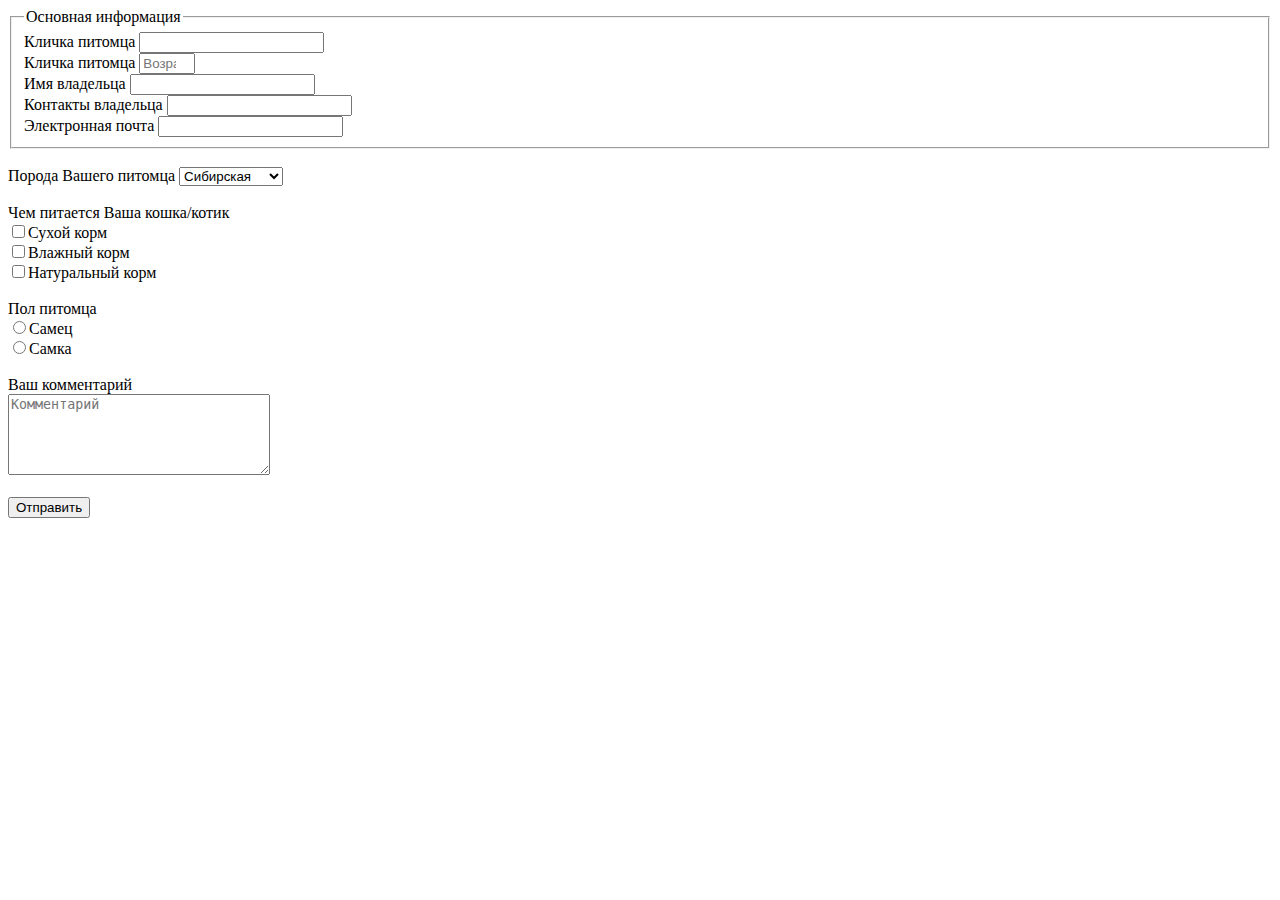
<file: catform/index.html>
<!DOCTYPE html>

<head>
    <meta charset="UTF-8">
    <meta http-equiv="X-UA-Compatible" content="IE=edge">
    <meta name="viewport" content="width=device-width, initial-scale=1.0">
    <title>Опросник</title>
</head>

<body>
    <form id="formElem">
        <div>
        <fieldset>
            <legend>Основная информация</legend>
            <label for="petname">Кличка питомца</label>
            <input type="text" name="petname" tabindex="1"><br>
            
            <label for="age">Кличка питомца</label>
            <input type="number" name="age" placeholder="Возраст котика" min="0" max="25"><br>
            
            <label for="name">Имя владельца</label>
            <input type="text" name="name" tabindex="2"><br>
            
            <label for="contacts">Контакты владельца</label>
            <input type="text" name="tel" ><br>
            
            <label for="email">Электронная почта</label>
            <input type="email" name="email">
        </fieldset><br>
        
        <label for="breed">Порода Вашего питомца</label>
        <select name="breed" id="breed">
            <option value="Siberian">Сибирская</option>
            <option value="Maine Coon">Мейн-кун</option>
            <option value="Munchkin">Манчкин</option>
            <option value="British">Британская</option>
            <option value="Metis">Метис</option>
            <option value="Mongrel">Беспородная</option>
        </select><br>
        <br>
        
        <label for="food">Чем питается Ваша кошка/котик</label><br>
        <input type="checkbox" name="food" value="dry">Сухой корм<br>
        <input type="checkbox" name="food" value="wet">Влажный корм<br>
        <input type="checkbox" name="food" value="naturale">Натуральный корм<br>
        <br>
        
        <label for="sex">Пол питомца</label><br>
        <input type="radio" name="sex" value="male" id="sex">Самец<br>
        <input type="radio" name="sex" value="female">Самка<br>
        <br>
        
        <label for="comments">Ваш комментарий</label><br>
        <textarea placeholder="Комментарий" rows="5" cols="30" name="comment"></textarea><br>
        <br>
        
        <button type="submit" id="postButton">Отправить</button>
    </div>
    </form>
    <script src="./index.js"></script>
</body>
</html>
</file>
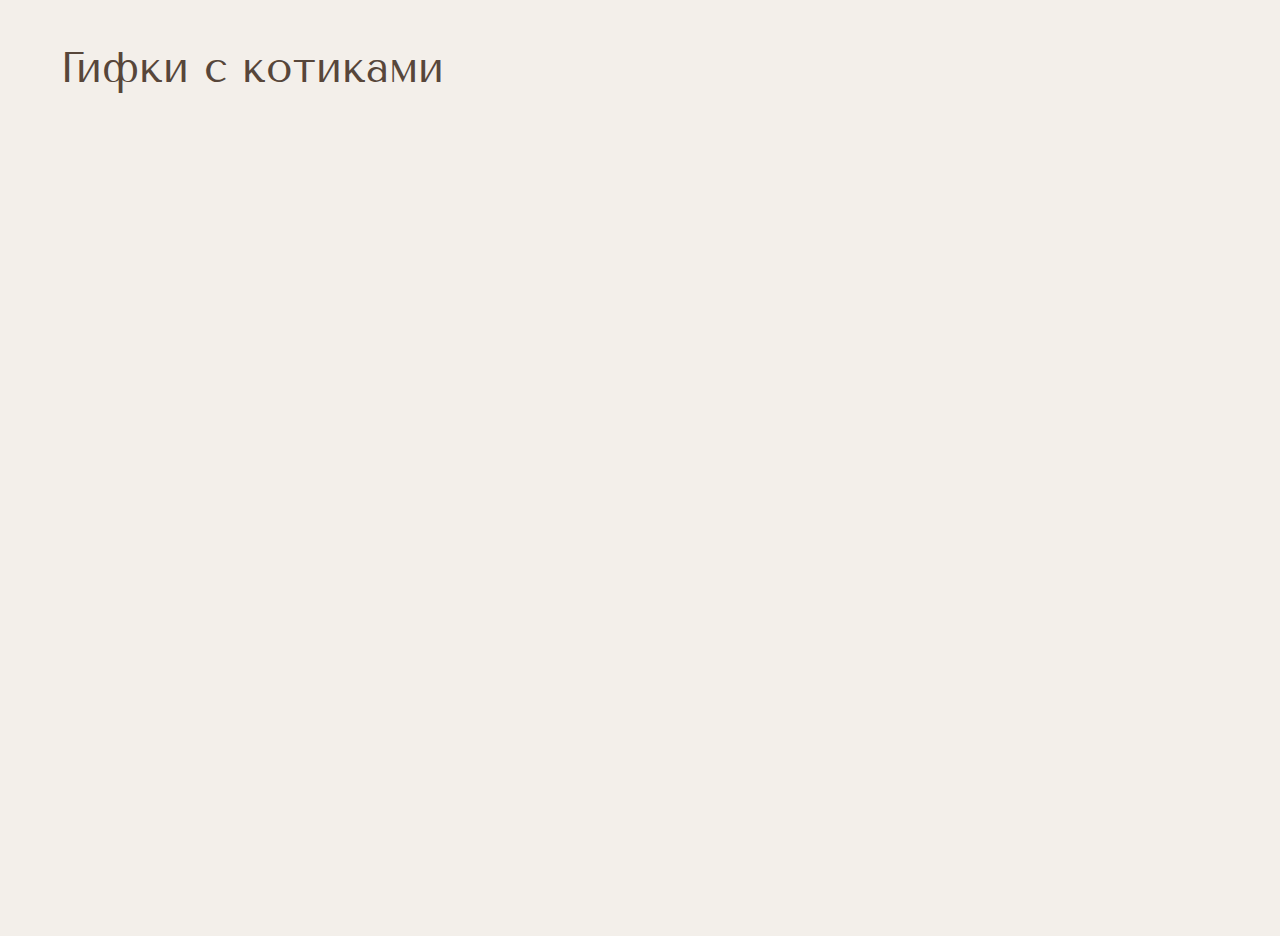
<file: GIF/index.html>
<!DOCTYPE html>
<html lang="en">
<head>
    <meta charset="UTF-8">
    <meta http-equiv="X-UA-Compatible" content="IE=edge">
    <meta name="viewport" content="width=device-width, initial-scale=1.0">
    <link rel="stylesheet" href="normalize.css">
    <link rel="stylesheet" href="index.css">
    <link rel="preconnect" href="https://fonts.googleapis.com">
    <link rel="preconnect" href="https://fonts.gstatic.com" crossorigin>
    <link href="https://fonts.googleapis.com/css2?family=Open+Sans:wght@300;400&family=Tenor+Sans&display=swap" rel="stylesheet">
    <link rel="shortcut icon" href="https://cdn-icons-png.flaticon.com/512/2909/2909492.png" type="image/png">
    <title>Галактики</title>
</head>

<body>
    <div class="wrapper">
        <div class="container">
            <h2 class="title">Гифки с котиками</h2>
            <div class="gallery">
            </div>
        </div>
    </div>
    
    <script src="index.js"></script>
</body>
</html>
</file>
<file: GIF/index.css>
html, body {
    height: 100%;
}

body {
    font-family: 'Open Sans', sans-serif;
    font-style: normal;
    font-weight: 300;
    font-size: 1.1rem;
    line-height: 150%;
    color: #000000;
    background: #f3efea;
}

.wrapper {
    min-height: 100%;
    margin: 0 auto;
}

.container {
    max-width: 1160px;
    margin: 0 auto;
    padding-left: 35px;
    padding-right: 35px;
}
.title {
    margin-bottom: 6.2rem;
    font-family: 'Tenor Sans', sans-serif;
    font-style: normal;
    font-weight: 400;
    font-size: 2.7rem;
    line-height: 150%;
    color: #57463A;
}
.gallery {
    width: 100%;
    display: grid;
    grid-template-columns: repeat(4, 1fr);
    justify-items: center;
    row-gap: 1.5rem;
    column-gap: 0.5rem;
}
.img {
    height: 18.75rem;
    width: 16.25rem;
    object-fit: fill;
}
</file>
